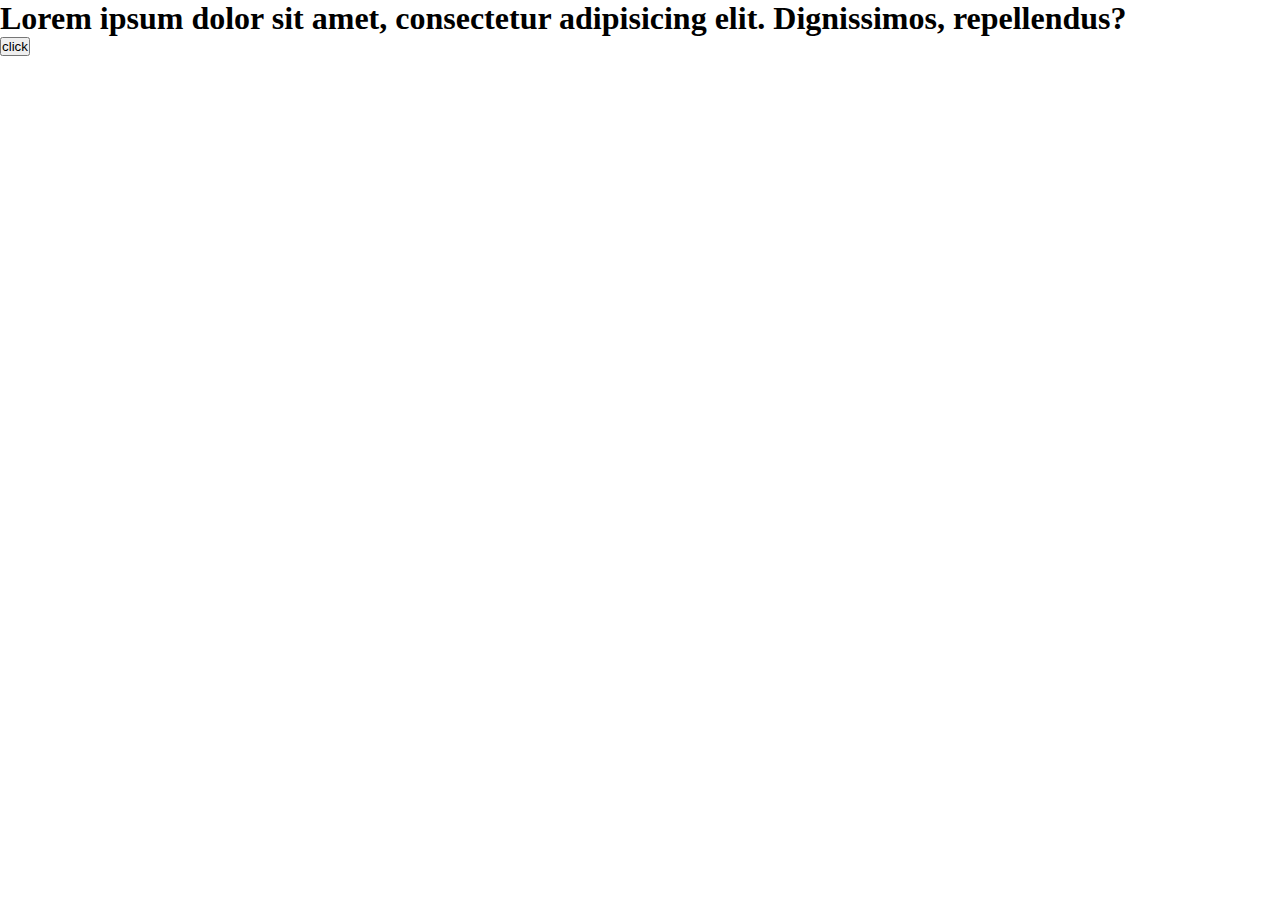
<file: index.html>
<!DOCTYPE html>
<html lang="en">
<head>
    <meta charset="UTF-8">
    <title>Title</title>
    <link rel="stylesheet" href="css/style.css">
    <link rel="preconnect" href="https://fonts.googleapis.com">
    <link rel="preconnect" href="https://fonts.gstatic.com" crossorigin>
    <link href="https://fonts.googleapis.com/css2?family=PT+Serif&display=swap" rel="stylesheet">
    <link rel="stylesheet" href="css/all.min.css">
</head>
<body>

<div class="cards">
    <div class="card">
        <h1>Lorem ipsum dolor sit amet, consectetur adipisicing elit. Dignissimos, repellendus?</h1>
        <button>click</button>
    </div>
</div>
<script src="js/all.min.js"></script>
</body>
</html>
</file>
<file: css/style.css>
*{
    margin: 0;
    padding: 0;
}
.container{
    width: 100%;
    margin: auto;
}
#header{
    padding: 10px 0;
    background: linear-gradient(90deg, #72072D 20%, #FF005C 90%);
}
.header {
    display: flex;
    align-items: center;
    justify-content: space-between;
}
.header-title{
    font-family: Inter;
    font-size: 40px;
    color: white;
}
.header-input {
    position: relative;
}
.header-input i {
    position: absolute;
    top: 9px;
    right: 26px;
    color: white;
}
.header-input input{
    width: 480px;
    margin-left: 35px;
    background: rgba(196, 196, 196, 0.14);
    border: none;
    border-radius: 15px;
    color: white;
    padding: 10px;
    border-radius: 15px;
    outline: none;
}
.header-icons {
    display: flex;
    gap: 50px;
    align-items: center;
}
.search1{
    box-sizing: border-box;
    width: 17px;
    height: 17px;
    border: 1px solid #FFFFFF;
    background: transparent;
    color: white;
    font-size: 25px;
    position: absolute;
    top: 20px;
    right: 25px;
}
.photo{
    width: 485px;
    height: 381px;
    border-radius: 28px;
}
.phone{
    width: 1107px;
    height: 380px;
    border-radius: 28px
}
.od{
    font-size: 25px;
    line-height: 58px;
    color: #72072D;
}
.type{
    margin-top: 55px;
    font-weight: 900;
    font-size: 24px;
    line-height: 55px;
    color: #FF005C;
}
.free-taitle {
    font-family: 'Inter', sans-serif;
    font-style: normal;
    font-weight: 700;
    font-size: 40px;
    color: #72072D;
    padding-top: 25px;
}
.cat{
    position: absolute;
    width: 213px;
    height: 48px;
    left: 45px;
    top: 637px;
    font-weight: 700;
    font-size: 40px;
    line-height: 48px;
    color: #72072D;
}
.hero{
    display: flex;
    background: url("../img/Rectangle 2256 (1).png");
}
.headIcon{
    display: flex;
    justify-content: space-between;
    align-items: center;
    width: 20%;
}
.headSearch{
    display: flex;
    color: white;
}
.container{
}
</file>
